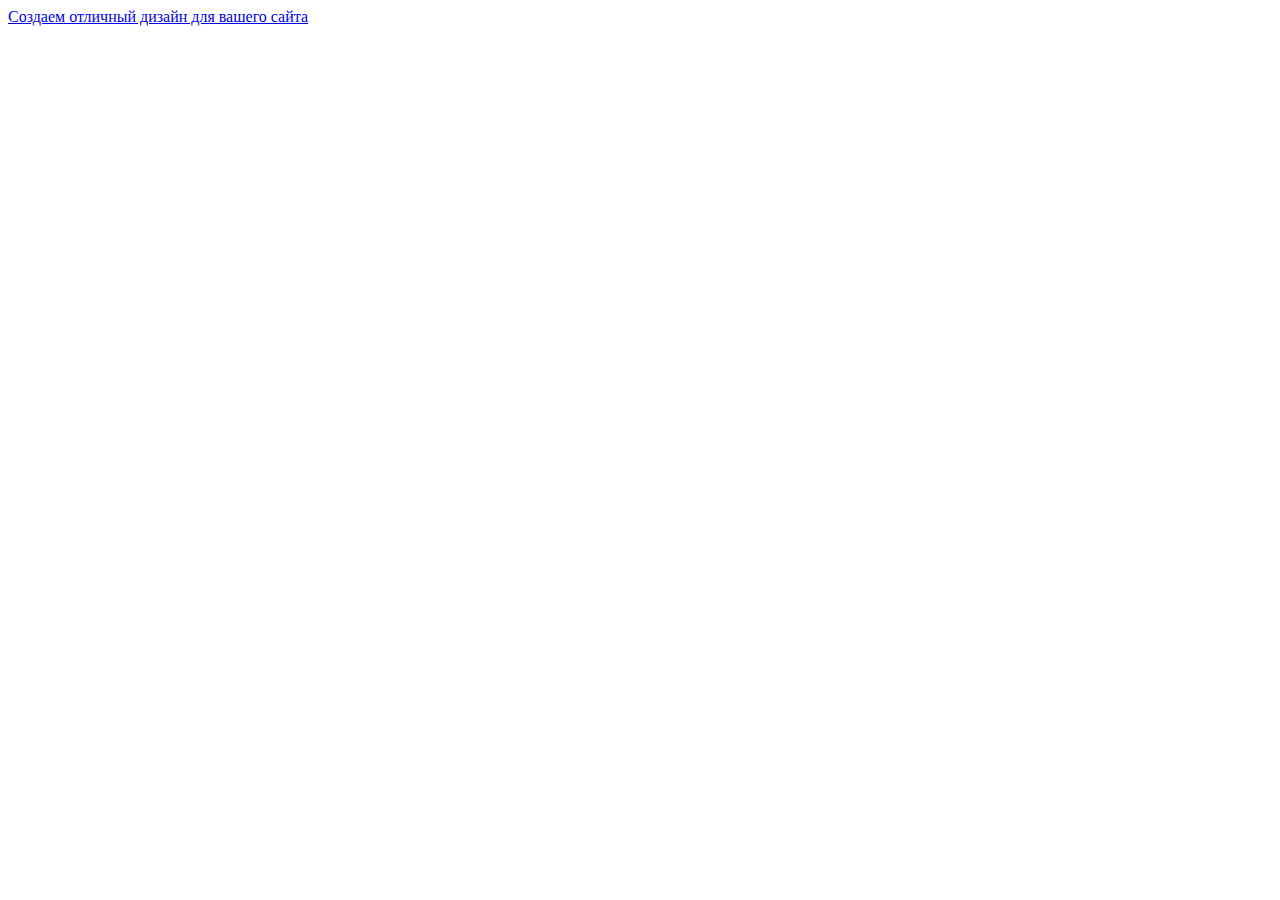
<file: index.html>
<!DOCTYPE html>
<html lang="en">
<head>
	<meta charset="UTF-8">
	<title>PuWeb</title>
	<link rel="stylesheet" href="style.css">
</head>
<body>
	<a href="home.html">Создаем отличный дизайн для вашего сайта</a>
	
</body>
</html>
</file>
<file: style.css>
h1 {color:#666;}
</file>
